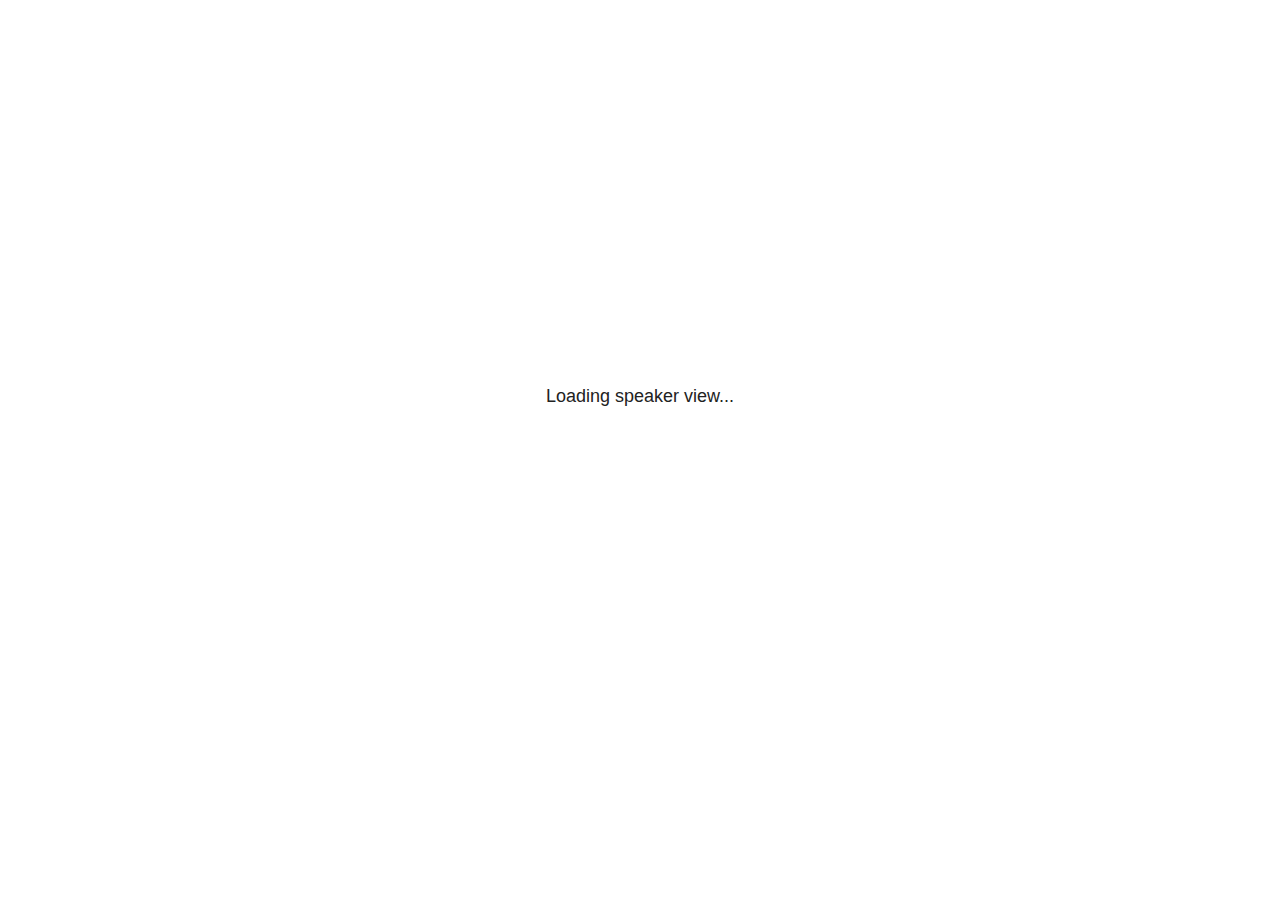
<file: docs/plugin/notes/speaker-view.html>
<html lang="en">
	<head>
		<meta charset="utf-8">

		<title>reveal.js - Speaker View</title>

		<style>
			body {
				font-family: Helvetica;
				font-size: 18px;
			}

			#current-slide,
			#upcoming-slide,
			#speaker-controls {
				padding: 6px;
				box-sizing: border-box;
				-moz-box-sizing: border-box;
			}

			#current-slide iframe,
			#upcoming-slide iframe {
				width: 100%;
				height: 100%;
				border: 1px solid #ddd;
			}

			#current-slide .label,
			#upcoming-slide .label {
				position: absolute;
				top: 10px;
				left: 10px;
				z-index: 2;
			}

			#connection-status {
				position: absolute;
				top: 0;
				left: 0;
				width: 100%;
				height: 100%;
				z-index: 20;
				padding: 30% 20% 20% 20%;
				font-size: 18px;
				color: #222;
				background: #fff;
				text-align: center;
				box-sizing: border-box;
				line-height: 1.4;
			}

			.overlay-element {
				height: 34px;
				line-height: 34px;
				padding: 0 10px;
				text-shadow: none;
				background: rgba( 220, 220, 220, 0.8 );
				color: #222;
				font-size: 14px;
			}

			.overlay-element.interactive:hover {
				background: rgba( 220, 220, 220, 1 );
			}

			#current-slide {
				position: absolute;
				width: 60%;
				height: 100%;
				top: 0;
				left: 0;
				padding-right: 0;
			}

			#upcoming-slide {
				position: absolute;
				width: 40%;
				height: 40%;
				right: 0;
				top: 0;
			}

			/* Speaker controls */
			#speaker-controls {
				position: absolute;
				top: 40%;
				right: 0;
				width: 40%;
				height: 60%;
				overflow: auto;
				font-size: 18px;
			}

				.speaker-controls-time.hidden,
				.speaker-controls-notes.hidden {
					display: none;
				}

				.speaker-controls-time .label,
				.speaker-controls-pace .label,
				.speaker-controls-notes .label {
					text-transform: uppercase;
					font-weight: normal;
					font-size: 0.66em;
					color: #666;
					margin: 0;
				}

				.speaker-controls-time, .speaker-controls-pace {
					border-bottom: 1px solid rgba( 200, 200, 200, 0.5 );
					margin-bottom: 10px;
					padding: 10px 16px;
					padding-bottom: 20px;
					cursor: pointer;
				}

				.speaker-controls-time .reset-button {
					opacity: 0;
					float: right;
					color: #666;
					text-decoration: none;
				}
				.speaker-controls-time:hover .reset-button {
					opacity: 1;
				}

				.speaker-controls-time .timer,
				.speaker-controls-time .clock {
					width: 50%;
				}

				.speaker-controls-time .timer,
				.speaker-controls-time .clock,
				.speaker-controls-time .pacing .hours-value,
				.speaker-controls-time .pacing .minutes-value,
				.speaker-controls-time .pacing .seconds-value {
					font-size: 1.9em;
				}

				.speaker-controls-time .timer {
					float: left;
				}

				.speaker-controls-time .clock {
					float: right;
					text-align: right;
				}

				.speaker-controls-time span.mute {
					opacity: 0.3;
				}

				.speaker-controls-time .pacing-title {
					margin-top: 5px;
				}

				.speaker-controls-time .pacing.ahead {
					color: blue;
				}

				.speaker-controls-time .pacing.on-track {
					color: green;
				}

				.speaker-controls-time .pacing.behind {
					color: red;
				}

				.speaker-controls-notes {
					padding: 10px 16px;
				}

				.speaker-controls-notes .value {
					margin-top: 5px;
					line-height: 1.4;
					font-size: 1.2em;
				}

			/* Layout selector */
			#speaker-layout {
				position: absolute;
				top: 10px;
				right: 10px;
				color: #222;
				z-index: 10;
			}
				#speaker-layout select {
					position: absolute;
					width: 100%;
					height: 100%;
					top: 0;
					left: 0;
					border: 0;
					box-shadow: 0;
					cursor: pointer;
					opacity: 0;

					font-size: 1em;
					background-color: transparent;

					-moz-appearance: none;
					-webkit-appearance: none;
					-webkit-tap-highlight-color: rgba(0, 0, 0, 0);
				}

				#speaker-layout select:focus {
					outline: none;
					box-shadow: none;
				}

			.clear {
				clear: both;
			}

			/* Speaker layout: Wide */
			body[data-speaker-layout="wide"] #current-slide,
			body[data-speaker-layout="wide"] #upcoming-slide {
				width: 50%;
				height: 45%;
				padding: 6px;
			}

			body[data-speaker-layout="wide"] #current-slide {
				top: 0;
				left: 0;
			}

			body[data-speaker-layout="wide"] #upcoming-slide {
				top: 0;
				left: 50%;
			}

			body[data-speaker-layout="wide"] #speaker-controls {
				top: 45%;
				left: 0;
				width: 100%;
				height: 50%;
				font-size: 1.25em;
			}

			/* Speaker layout: Tall */
			body[data-speaker-layout="tall"] #current-slide,
			body[data-speaker-layout="tall"] #upcoming-slide {
				width: 45%;
				height: 50%;
				padding: 6px;
			}

			body[data-speaker-layout="tall"] #current-slide {
				top: 0;
				left: 0;
			}

			body[data-speaker-layout="tall"] #upcoming-slide {
				top: 50%;
				left: 0;
			}

			body[data-speaker-layout="tall"] #speaker-controls {
				padding-top: 40px;
				top: 0;
				left: 45%;
				width: 55%;
				height: 100%;
				font-size: 1.25em;
			}

			/* Speaker layout: Notes only */
			body[data-speaker-layout="notes-only"] #current-slide,
			body[data-speaker-layout="notes-only"] #upcoming-slide {
				display: none;
			}

			body[data-speaker-layout="notes-only"] #speaker-controls {
				padding-top: 40px;
				top: 0;
				left: 0;
				width: 100%;
				height: 100%;
				font-size: 1.25em;
			}

			@media screen and (max-width: 1080px) {
				body[data-speaker-layout="default"] #speaker-controls {
					font-size: 16px;
				}
			}

			@media screen and (max-width: 900px) {
				body[data-speaker-layout="default"] #speaker-controls {
					font-size: 14px;
				}
			}

			@media screen and (max-width: 800px) {
				body[data-speaker-layout="default"] #speaker-controls {
					font-size: 12px;
				}
			}

		</style>
	</head>

	<body>

		<div id="connection-status">Loading speaker view...</div>

		<div id="current-slide"></div>
		<div id="upcoming-slide"><span class="overlay-element label">Upcoming</span></div>
		<div id="speaker-controls">
			<div class="speaker-controls-time">
				<h4 class="label">Time <span class="reset-button">Click to Reset</span></h4>
				<div class="clock">
					<span class="clock-value">0:00 AM</span>
				</div>
				<div class="timer">
					<span class="hours-value">00</span><span class="minutes-value">:00</span><span class="seconds-value">:00</span>
				</div>
				<div class="clear"></div>

				<h4 class="label pacing-title" style="display: none">Pacing – Time to finish current slide</h4>
				<div class="pacing" style="display: none">
					<span class="hours-value">00</span><span class="minutes-value">:00</span><span class="seconds-value">:00</span>
				</div>
			</div>

			<div class="speaker-controls-notes hidden">
				<h4 class="label">Notes</h4>
				<div class="value"></div>
			</div>
		</div>
		<div id="speaker-layout" class="overlay-element interactive">
			<span class="speaker-layout-label"></span>
			<select class="speaker-layout-dropdown"></select>
		</div>

		<script>

			(function() {

				var notes,
					notesValue,
					currentState,
					currentSlide,
					upcomingSlide,
					layoutLabel,
					layoutDropdown,
					pendingCalls = {},
					lastRevealApiCallId = 0,
					connected = false;

				var SPEAKER_LAYOUTS = {
					'default': 'Default',
					'wide': 'Wide',
					'tall': 'Tall',
					'notes-only': 'Notes only'
				};

				setupLayout();

				var connectionStatus = document.querySelector( '#connection-status' );
				var connectionTimeout = setTimeout( function() {
					connectionStatus.innerHTML = 'Error connecting to main window.<br>Please try closing and reopening the speaker view.';
				}, 5000 );

				window.addEventListener( 'message', function( event ) {

					clearTimeout( connectionTimeout );
					connectionStatus.style.display = 'none';

					var data = JSON.parse( event.data );

					// The overview mode is only useful to the reveal.js instance
					// where navigation occurs so we don't sync it
					if( data.state ) delete data.state.overview;

					// Messages sent by the notes plugin inside of the main window
					if( data && data.namespace === 'reveal-notes' ) {
						if( data.type === 'connect' ) {
							handleConnectMessage( data );
						}
						else if( data.type === 'state' ) {
							handleStateMessage( data );
						}
						else if( data.type === 'return' ) {
							pendingCalls[data.callId](data.result);
							delete pendingCalls[data.callId];
						}
					}
					// Messages sent by the reveal.js inside of the current slide preview
					else if( data && data.namespace === 'reveal' ) {
						if( /ready/.test( data.eventName ) ) {
							// Send a message back to notify that the handshake is complete
							window.opener.postMessage( JSON.stringify({ namespace: 'reveal-notes', type: 'connected'} ), '*' );
						}
						else if( /slidechanged|fragmentshown|fragmenthidden|paused|resumed/.test( data.eventName ) && currentState !== JSON.stringify( data.state ) ) {

							window.opener.postMessage( JSON.stringify({ method: 'setState', args: [ data.state ]} ), '*' );

						}
					}

				} );

				/**
				 * Asynchronously calls the Reveal.js API of the main frame.
				 */
				function callRevealApi( methodName, methodArguments, callback ) {

					var callId = ++lastRevealApiCallId;
					pendingCalls[callId] = callback;
					window.opener.postMessage( JSON.stringify( {
						namespace: 'reveal-notes',
						type: 'call',
						callId: callId,
						methodName: methodName,
						arguments: methodArguments
					} ), '*' );

				}

				/**
				 * Called when the main window is trying to establish a
				 * connection.
				 */
				function handleConnectMessage( data ) {

					if( connected === false ) {
						connected = true;

						setupIframes( data );
						setupKeyboard();
						setupNotes();
						setupTimer();
					}

				}

				/**
				 * Called when the main window sends an updated state.
				 */
				function handleStateMessage( data ) {

					// Store the most recently set state to avoid circular loops
					// applying the same state
					currentState = JSON.stringify( data.state );

					// No need for updating the notes in case of fragment changes
					if ( data.notes ) {
						notes.classList.remove( 'hidden' );
						notesValue.style.whiteSpace = data.whitespace;
						if( data.markdown ) {
							notesValue.innerHTML = marked( data.notes );
						}
						else {
							notesValue.innerHTML = data.notes;
						}
					}
					else {
						notes.classList.add( 'hidden' );
					}

					// Update the note slides
					currentSlide.contentWindow.postMessage( JSON.stringify({ method: 'setState', args: [ data.state ] }), '*' );
					upcomingSlide.contentWindow.postMessage( JSON.stringify({ method: 'setState', args: [ data.state ] }), '*' );
					upcomingSlide.contentWindow.postMessage( JSON.stringify({ method: 'next' }), '*' );

				}

				// Limit to max one state update per X ms
				handleStateMessage = debounce( handleStateMessage, 200 );

				/**
				 * Forward keyboard events to the current slide window.
				 * This enables keyboard events to work even if focus
				 * isn't set on the current slide iframe.
				 *
				 * Block F5 default handling, it reloads and disconnects
				 * the speaker notes window.
				 */
				function setupKeyboard() {

					document.addEventListener( 'keydown', function( event ) {
						if( event.keyCode === 116 || ( event.metaKey && event.keyCode === 82 ) ) {
							event.preventDefault();
							return false;
						}
						currentSlide.contentWindow.postMessage( JSON.stringify({ method: 'triggerKey', args: [ event.keyCode ] }), '*' );
					} );

				}

				/**
				 * Creates the preview iframes.
				 */
				function setupIframes( data ) {

					var params = [
						'receiver',
						'progress=false',
						'history=false',
						'transition=none',
						'autoSlide=0',
						'backgroundTransition=none'
					].join( '&' );

					var urlSeparator = /\?/.test(data.url) ? '&' : '?';
					var hash = '#/' + data.state.indexh + '/' + data.state.indexv;
					var currentURL = data.url + urlSeparator + params + '&postMessageEvents=true' + hash;
					var upcomingURL = data.url + urlSeparator + params + '&controls=false' + hash;

					currentSlide = document.createElement( 'iframe' );
					currentSlide.setAttribute( 'width', 1280 );
					currentSlide.setAttribute( 'height', 1024 );
					currentSlide.setAttribute( 'src', currentURL );
					document.querySelector( '#current-slide' ).appendChild( currentSlide );

					upcomingSlide = document.createElement( 'iframe' );
					upcomingSlide.setAttribute( 'width', 640 );
					upcomingSlide.setAttribute( 'height', 512 );
					upcomingSlide.setAttribute( 'src', upcomingURL );
					document.querySelector( '#upcoming-slide' ).appendChild( upcomingSlide );

				}

				/**
				 * Setup the notes UI.
				 */
				function setupNotes() {

					notes = document.querySelector( '.speaker-controls-notes' );
					notesValue = document.querySelector( '.speaker-controls-notes .value' );

				}

				function getTimings( callback ) {

					callRevealApi( 'getSlidesAttributes', [], function ( slideAttributes ) {
						callRevealApi( 'getConfig', [], function ( config ) {
							var totalTime = config.totalTime;
							var minTimePerSlide = config.minimumTimePerSlide || 0;
							var defaultTiming = config.defaultTiming;
							if ((defaultTiming == null) && (totalTime == null)) {
								callback(null);
								return;
							}
							// Setting totalTime overrides defaultTiming
							if (totalTime) {
								defaultTiming = 0;
							}
							var timings = [];
							for ( var i in slideAttributes ) {
								var slide = slideAttributes[ i ];
								var timing = defaultTiming;
								if( slide.hasOwnProperty( 'data-timing' )) {
									var t = slide[ 'data-timing' ];
									timing = parseInt(t);
									if( isNaN(timing) ) {
										console.warn("Could not parse timing '" + t + "' of slide " + i + "; using default of " + defaultTiming);
										timing = defaultTiming;
									}
								}
								timings.push(timing);
							}
							if ( totalTime ) {
								// After we've allocated time to individual slides, we summarize it and
								// subtract it from the total time
								var remainingTime = totalTime - timings.reduce( function(a, b) { return a + b; }, 0 );
								// The remaining time is divided by the number of slides that have 0 seconds
								// allocated at the moment, giving the average time-per-slide on the remaining slides
								var remainingSlides = (timings.filter( function(x) { return x == 0 }) ).length
								var timePerSlide = Math.round( remainingTime / remainingSlides, 0 )
								// And now we replace every zero-value timing with that average
								timings = timings.map( function(x) { return (x==0 ? timePerSlide : x) } );
							}
							var slidesUnderMinimum = timings.filter( function(x) { return (x < minTimePerSlide) } ).length
							if ( slidesUnderMinimum ) {
								message = "The pacing time for " + slidesUnderMinimum + " slide(s) is under the configured minimum of " + minTimePerSlide + " seconds. Check the data-timing attribute on individual slides, or consider increasing the totalTime or minimumTimePerSlide configuration options (or removing some slides).";
								alert(message);
							}
							callback( timings );
						} );
					} );

				}

				/**
				 * Return the number of seconds allocated for presenting
				 * all slides up to and including this one.
				 */
				function getTimeAllocated( timings, callback ) {

					callRevealApi( 'getSlidePastCount', [], function ( currentSlide ) {
						var allocated = 0;
						for (var i in timings.slice(0, currentSlide + 1)) {
							allocated += timings[i];
						}
						callback( allocated );
					} );

				}

				/**
				 * Create the timer and clock and start updating them
				 * at an interval.
				 */
				function setupTimer() {

					var start = new Date(),
					timeEl = document.querySelector( '.speaker-controls-time' ),
					clockEl = timeEl.querySelector( '.clock-value' ),
					hoursEl = timeEl.querySelector( '.hours-value' ),
					minutesEl = timeEl.querySelector( '.minutes-value' ),
					secondsEl = timeEl.querySelector( '.seconds-value' ),
					pacingTitleEl = timeEl.querySelector( '.pacing-title' ),
					pacingEl = timeEl.querySelector( '.pacing' ),
					pacingHoursEl = pacingEl.querySelector( '.hours-value' ),
					pacingMinutesEl = pacingEl.querySelector( '.minutes-value' ),
					pacingSecondsEl = pacingEl.querySelector( '.seconds-value' );

					var timings = null;
					getTimings( function ( _timings ) {

						timings = _timings;
						if (_timings !== null) {
							pacingTitleEl.style.removeProperty('display');
							pacingEl.style.removeProperty('display');
						}

						// Update once directly
						_updateTimer();

						// Then update every second
						setInterval( _updateTimer, 1000 );

					} );


					function _resetTimer() {

						if (timings == null) {
							start = new Date();
							_updateTimer();
						}
						else {
							// Reset timer to beginning of current slide
							getTimeAllocated( timings, function ( slideEndTimingSeconds ) {
								var slideEndTiming = slideEndTimingSeconds * 1000;
								callRevealApi( 'getSlidePastCount', [], function ( currentSlide ) {
									var currentSlideTiming = timings[currentSlide] * 1000;
									var previousSlidesTiming = slideEndTiming - currentSlideTiming;
									var now = new Date();
									start = new Date(now.getTime() - previousSlidesTiming);
									_updateTimer();
								} );
							} );
						}

					}

					timeEl.addEventListener( 'click', function() {
						_resetTimer();
						return false;
					} );

					function _displayTime( hrEl, minEl, secEl, time) {

						var sign = Math.sign(time) == -1 ? "-" : "";
						time = Math.abs(Math.round(time / 1000));
						var seconds = time % 60;
						var minutes = Math.floor( time / 60 ) % 60 ;
						var hours = Math.floor( time / ( 60 * 60 )) ;
						hrEl.innerHTML = sign + zeroPadInteger( hours );
						if (hours == 0) {
							hrEl.classList.add( 'mute' );
						}
						else {
							hrEl.classList.remove( 'mute' );
						}
						minEl.innerHTML = ':' + zeroPadInteger( minutes );
						if (hours == 0 && minutes == 0) {
							minEl.classList.add( 'mute' );
						}
						else {
							minEl.classList.remove( 'mute' );
						}
						secEl.innerHTML = ':' + zeroPadInteger( seconds );
					}

					function _updateTimer() {

						var diff, hours, minutes, seconds,
						now = new Date();

						diff = now.getTime() - start.getTime();

						clockEl.innerHTML = now.toLocaleTimeString( 'en-US', { hour12: true, hour: '2-digit', minute:'2-digit' } );
						_displayTime( hoursEl, minutesEl, secondsEl, diff );
						if (timings !== null) {
							_updatePacing(diff);
						}

					}

					function _updatePacing(diff) {

						getTimeAllocated( timings, function ( slideEndTimingSeconds ) {
							var slideEndTiming = slideEndTimingSeconds * 1000;

							callRevealApi( 'getSlidePastCount', [], function ( currentSlide ) {
								var currentSlideTiming = timings[currentSlide] * 1000;
								var timeLeftCurrentSlide = slideEndTiming - diff;
								if (timeLeftCurrentSlide < 0) {
									pacingEl.className = 'pacing behind';
								}
								else if (timeLeftCurrentSlide < currentSlideTiming) {
									pacingEl.className = 'pacing on-track';
								}
								else {
									pacingEl.className = 'pacing ahead';
								}
								_displayTime( pacingHoursEl, pacingMinutesEl, pacingSecondsEl, timeLeftCurrentSlide );
							} );
						} );
					}

				}

				/**
				 * Sets up the speaker view layout and layout selector.
				 */
				function setupLayout() {

					layoutDropdown = document.querySelector( '.speaker-layout-dropdown' );
					layoutLabel = document.querySelector( '.speaker-layout-label' );

					// Render the list of available layouts
					for( var id in SPEAKER_LAYOUTS ) {
						var option = document.createElement( 'option' );
						option.setAttribute( 'value', id );
						option.textContent = SPEAKER_LAYOUTS[ id ];
						layoutDropdown.appendChild( option );
					}

					// Monitor the dropdown for changes
					layoutDropdown.addEventListener( 'change', function( event ) {

						setLayout( layoutDropdown.value );

					}, false );

					// Restore any currently persisted layout
					setLayout( getLayout() );

				}

				/**
				 * Sets a new speaker view layout. The layout is persisted
				 * in local storage.
				 */
				function setLayout( value ) {

					var title = SPEAKER_LAYOUTS[ value ];

					layoutLabel.innerHTML = 'Layout' + ( title ? ( ': ' + title ) : '' );
					layoutDropdown.value = value;

					document.body.setAttribute( 'data-speaker-layout', value );

					// Persist locally
					if( supportsLocalStorage() ) {
						window.localStorage.setItem( 'reveal-speaker-layout', value );
					}

				}

				/**
				 * Returns the ID of the most recently set speaker layout
				 * or our default layout if none has been set.
				 */
				function getLayout() {

					if( supportsLocalStorage() ) {
						var layout = window.localStorage.getItem( 'reveal-speaker-layout' );
						if( layout ) {
							return layout;
						}
					}

					// Default to the first record in the layouts hash
					for( var id in SPEAKER_LAYOUTS ) {
						return id;
					}

				}

				function supportsLocalStorage() {

					try {
						localStorage.setItem('test', 'test');
						localStorage.removeItem('test');
						return true;
					}
					catch( e ) {
						return false;
					}

				}

				function zeroPadInteger( num ) {

					var str = '00' + parseInt( num );
					return str.substring( str.length - 2 );

				}

				/**
				 * Limits the frequency at which a function can be called.
				 */
				function debounce( fn, ms ) {

					var lastTime = 0,
						timeout;

					return function() {

						var args = arguments;
						var context = this;

						clearTimeout( timeout );

						var timeSinceLastCall = Date.now() - lastTime;
						if( timeSinceLastCall > ms ) {
							fn.apply( context, args );
							lastTime = Date.now();
						}
						else {
							timeout = setTimeout( function() {
								fn.apply( context, args );
								lastTime = Date.now();
							}, ms - timeSinceLastCall );
						}

					}

				}

			})();

		</script>
	</body>
</html>
</file>
